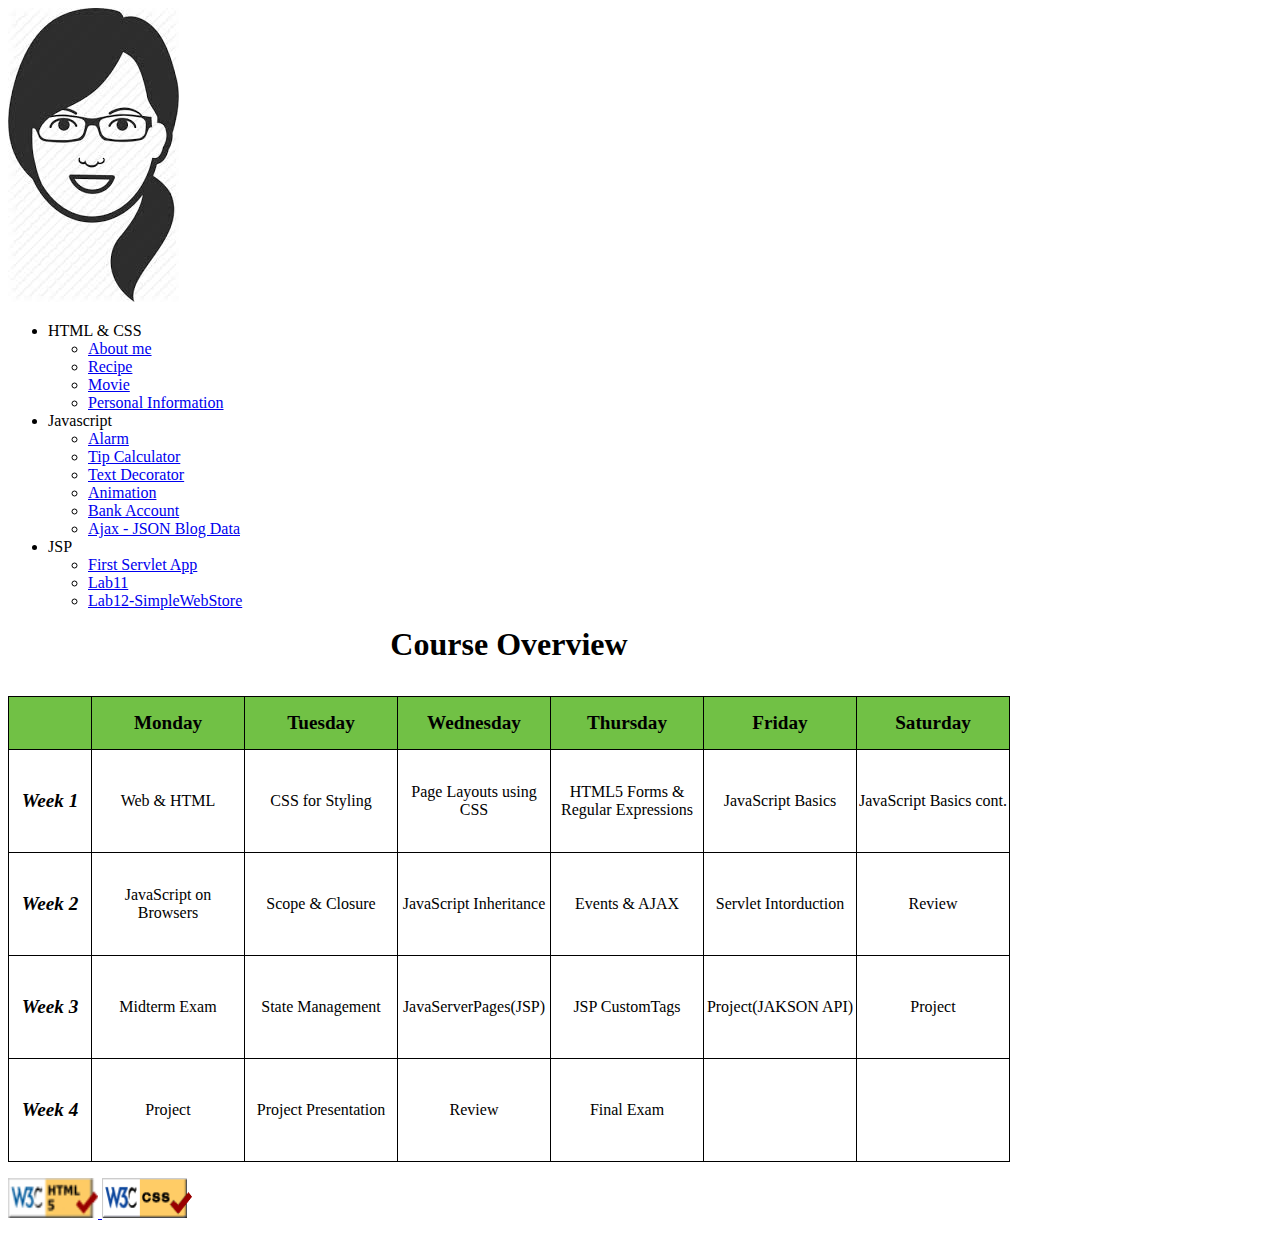
<file: index.html>
<!DOCTYPE html>
<html lang="en">
<head>
    <meta charset="utf-8" />
    <title>WAP - Thi Ly Sa Nguyen - StudentID: 611953</title>
    <link href="css/styleindex.css" type="text/css" rel="stylesheet" />
</head>
<body>
<img src = "images/my_picture.jpeg" alt="My Picture"/>

<ul>
    <li> HTML & CSS
        <ul>
            <li> <a href="html/aboutme.html"> About me </a> </li>
            <li> <a href="html/pie.html"> Recipe </a> </li>
            <li> <a href="html/tmnt.html"> Movie </a> </li>
            <li> <a href="html/personal_info.html"> Personal Information </a> </li>
        </ul>
    </li>
    <li> Javascript </li>
         <ul>
            <li> <a href="./alarm/alarm.html"> Alarm </a> </li>
            <li> <a href="./tipcalculator/tipcalculator.html"> Tip Calculator </a> </li>
            <li> <a href="./textdecorator/textdecorator.html"> Text Decorator </a> </li>
            <li> <a href="./animation/ascii.html"> Animation </a> </li>
            <li> <a href="./bank_account/bank_account.html"> Bank Account </a> </li>
            <li> <a href="./json_blog/index.html"> Ajax - JSON Blog Data </a> </li>
        </ul>   
    <li> JSP </li>
          <ul>
            <li> <a href="first_servlet_app.zip"> First Servlet App </a> </li>
            <li> <a href="lab11.zip"> Lab11 </a> </li>
            <li> <a href="Lab12_SimpleWebStore.zip"> Lab12-SimpleWebStore </a> </li>
        </ul>     
</ul>


<table>
    <caption>Course Overview</caption>
    <tr>
        <th class="weekcolumn"></th><th>Monday</th><th>Tuesday</th><th>Wednesday</th><th>Thursday</th><th>Friday</th><th>Saturday</th>
    </tr>

    <tr>
        <td class="weekcolumn">Week 1</td><td>Web &amp; HTML</td><td>CSS for Styling</td><td>Page Layouts using CSS</td><td>HTML5 Forms & Regular Expressions</td><td>JavaScript Basics</td><td>JavaScript Basics cont.</td>
    </tr>

    <tr>
        <td class="weekcolumn">Week 2</td><td>JavaScript on Browsers</td><td>Scope &amp; Closure</td><td>JavaScript Inheritance</td><td>Events &amp; AJAX</td><td>Servlet Intorduction</td><td>Review</td>
    </tr>

    <tr>
        <td class="weekcolumn">Week 3</td><td>Midterm Exam</td><td>State Management</td><td>JavaServerPages(JSP)</td><td>JSP CustomTags</td><td>Project(JAKSON API)</td><td>Project</td>
    </tr>

    <tr>
        <td class="weekcolumn">Week 4</td><td>Project</td><td>Project Presentation</td><td>Review</td><td>Final Exam</td><td></td><td></td>
    </tr>
</table>

<!--<p>-->
<!--    <a href="https://validator.w3.org/check/referer">-->
<!--        <img src="images/html5_validator.png" alt="html validator" referrerpolicy="no-referrer-when-downgrade">-->
<!--    </a>-->
<!--</p>-->

<p>
    <a class="img_validator" href="https://validator.w3.org/check/referer">
        <img  class="img_validator" src="images/html5_validator.png" alt = "HTML5 Validator" referrerpolicy="no-referrer-when-downgrade" >
    </a>
    <a  href="https://jigsaw.w3.org/css-validator/check/referer">
        <img class="img_validator" src="images/css_validator.gif" alt = "CSS Validator" referrerpolicy="no-referrer-when-downgrade">
    </a>
</p>


</body>
</html>
</file>
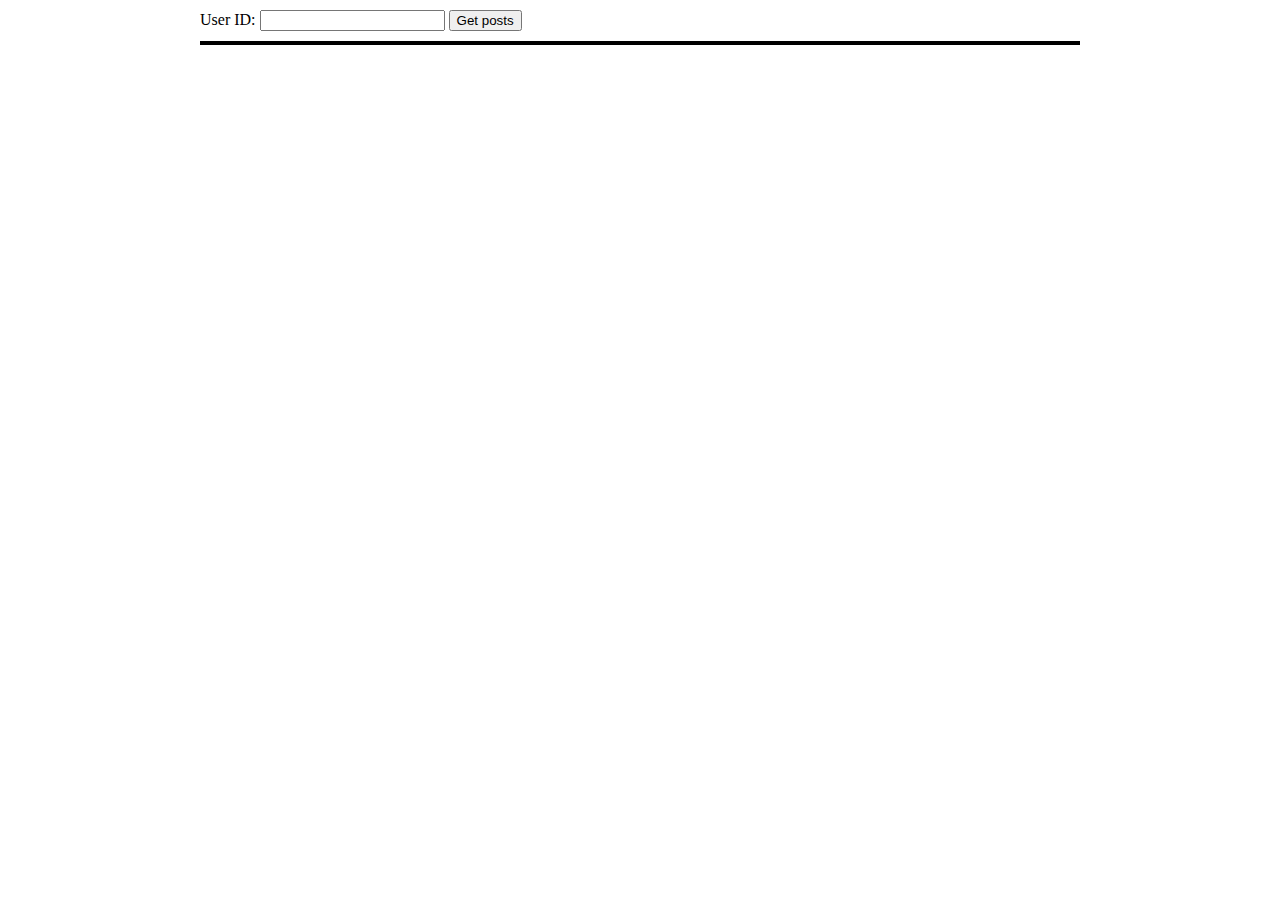
<file: json_blog/index.html>
<!DOCTYPE html>
<html>

<head>
    <meta charset="utf-8">
    <title>AJAX - JSON BLOG</title>  
    <script src="script.js" async defer></script>
    <link href="style.css" type="text/css" rel="stylesheet" />
</head>


<body>
    <div id="content">
        <div id="userId">
            User ID: <input id="id" type="text" name="txtUser" >
            <input id="getposts" type="button" name="btnGetPosts" value="Get posts">
        </div>
        <div id="userInfo">
        </div>

    	<div id="userPosts">
        </div>
    </div>
</body>
</file>
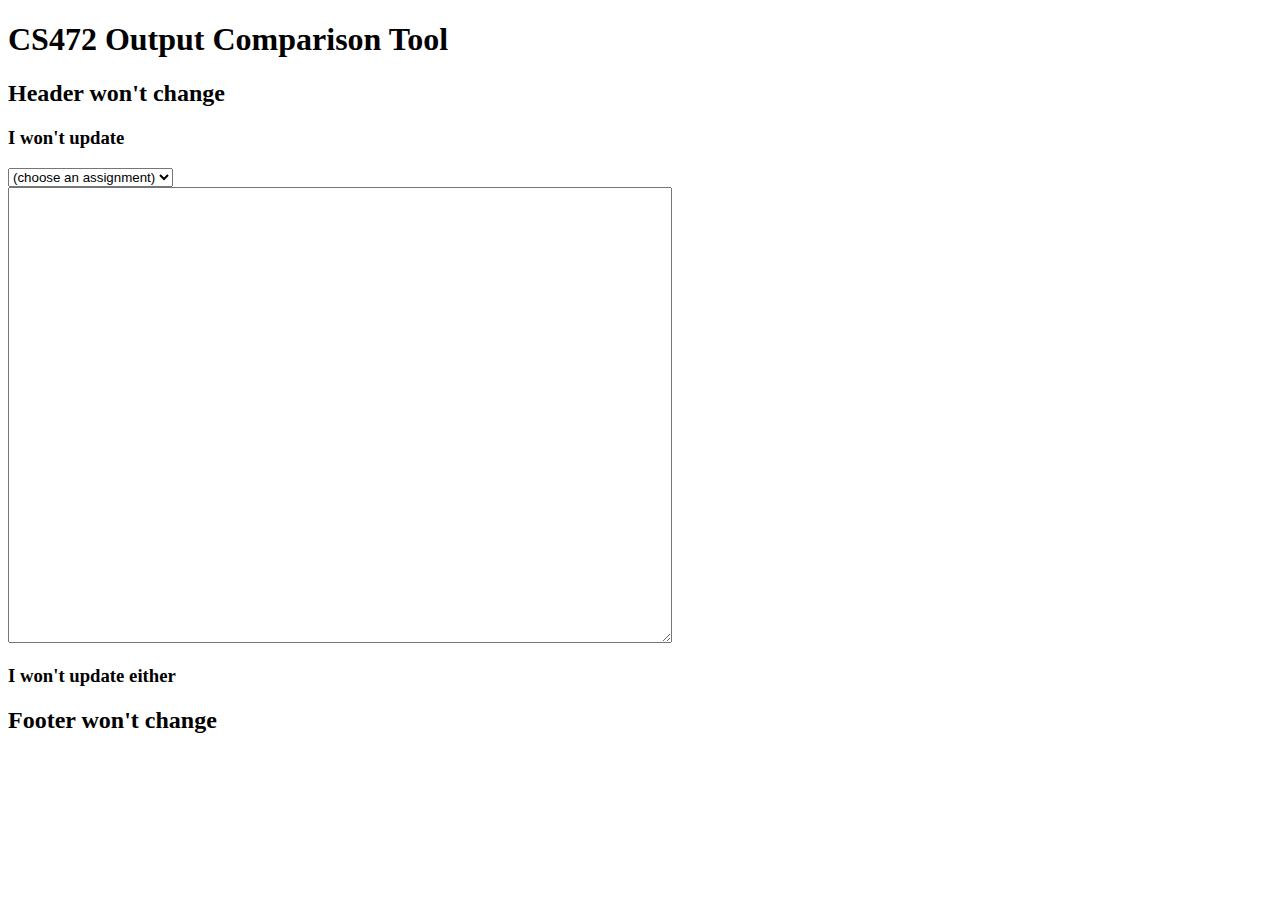
<file: ajaxdemo/ajaxdemo.html>
<!DOCTYPE html>
<html>

<head>
    <meta charset="utf-8">
    <title>AJAX DEMO</title>
    <meta name="viewport" content="width=device-width, initial-scale=1">
</head>


<body>
    <h1>CS472 Output Comparison Tool</h1>
    <h2>Header won't change</h2>
    <h3>I won't update</h3>
    <div>
        <select id="hw">
            <option value="" selected="selected">(choose an assignment)</option>
            <option value="song.txt">HW1</option>
            <option value="spaceneedle.txt">HW2</option>
            <option value="birthday.txt">HW3</option>
        </select>
    </div>

    <div>
        <textarea id="output" rows="30" cols="80"></textarea>
    </div>
    <h3>I won't update either</h3>
    <h2>Footer won't change</h2>
</body>


<script src="script.js" async defer></script>


</html>
</file>
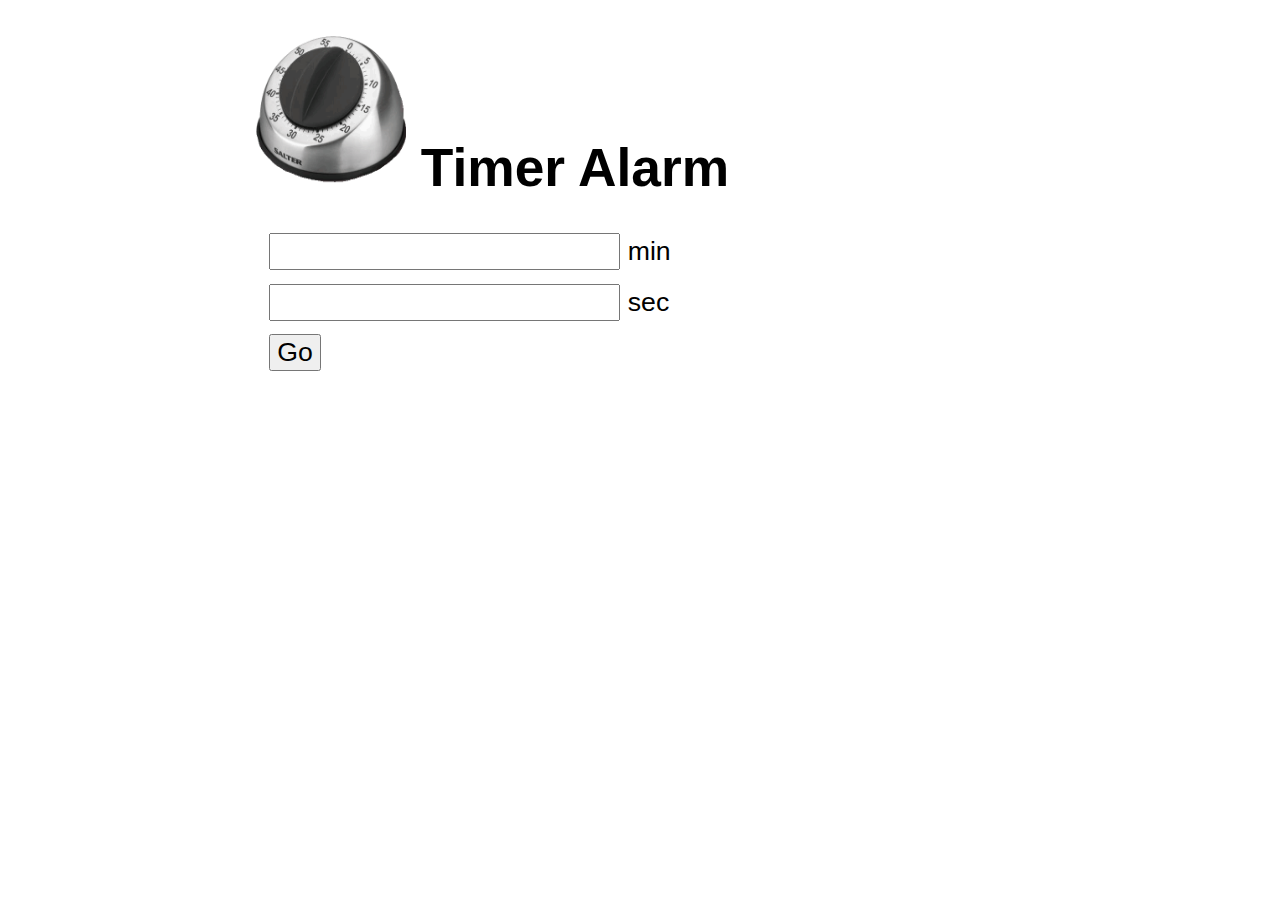
<file: alarm/alarm.html>
<!DOCTYPE html>
<html>

</html>

<head>
	<meta http-equiv="Content-Type" content="text/html; charset=windows-1252">

	<title>Alarm</title>
	<link href="./alarm.css" type="text/css" rel="stylesheet">
	<script src="set_alarm.js" type="text/javascript"></script>

</head>


<body>
	<h1>
		<img id="logo" src="./timer.gif" width="150px" height="150px" alt="UW CSE logo">
		Timer Alarm
	</h1>

	<div>
		<input id="min" type="text"> min
	</div>

	<div>
		<input id="sec" type="text"> sec
	</div>

	<div>
		<button id="go">Go</button>
	</div>


</body>

</html>
</file>
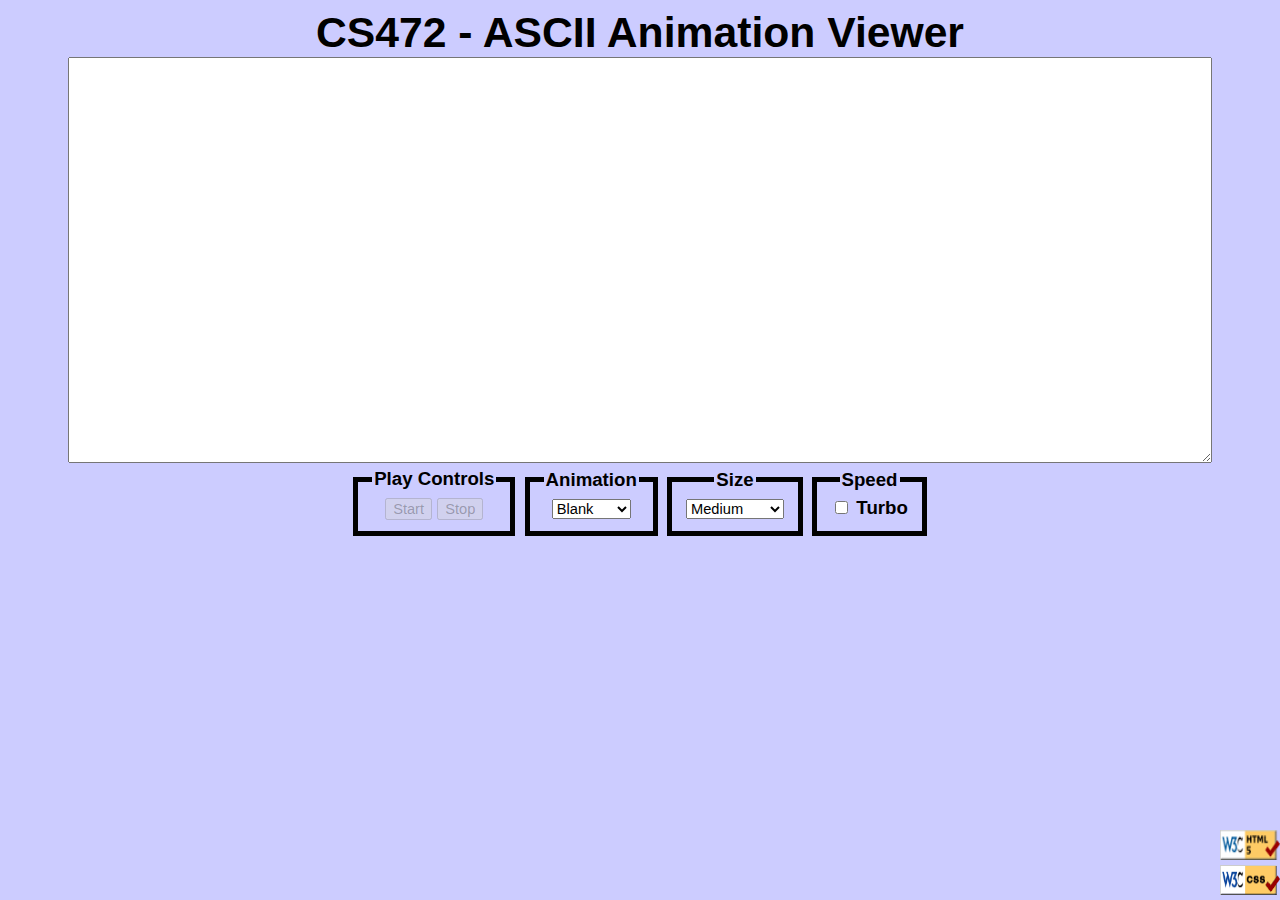
<file: animation/ascii.html>
<!DOCTYPE html>
<html lang="en">
<head>
	<meta charset="utf-8" />
	<title>CS472: ASCII Animation Viewer</title>
	<link href="./ascii.css" type="text/css" rel="stylesheet">
	<script src="./animations.js" type="text/javascript"></script>
	<script src="./ascii.js" type="text/javascript"></script>
</head>
<body>
	<h1> CS472 - ASCII Animation Viewer </h1>
	<div id="content">
		<textarea id="mytextarea" cols="80" rows="20">
			ANS
		</textarea>
	</div>

	<div id="buttons">
		<fieldset>
			<legend>Play Controls</legend>
			<button id="start">Start</button>
			<button id="stop">Stop</button>
		</fieldset>
		<fieldset>
			<legend>Animation</legend>
			<select id="animation">
				<option selected>Blank</option>
				<option>Exercise</option>
				<option>Juggler</option>
				<option>Bike</option>
				<option>Dive</option>
				<option>Custom</option>
			</select>
		</fieldset>

		<fieldset>
			<legend>Size</legend>
			<select id="size" >
				<option>Tiny</option>
				<option>Small</option>
				<option selected>Medium</option>
				<option>Large</option>
				<option>Extra Large</option>
				<option>XXL</option>
			</select>
		</fieldset>

		<fieldset>
			<legend>Speed</legend>
			<label>
				<input id="speed" type="checkbox"> Turbo
			</label>
		</fieldset>
	</div>
	<div id="validate">
        <a href="https://validator.w3.org/check/referer">
            <img  class="img_validator" src="./html5_validator.png" alt = "HTML5 Validator" referrerpolicy="no-referrer-when-downgrade">
        </a>
        <a href="https://jigsaw.w3.org/css-validator/check/referer">
            <img class="img_validator" src="./css_validator.gif" alt = "CSS Validator" referrerpolicy="no-referrer-when-downgrade">
        </a>
    </div>
</body>
</html>
</file>
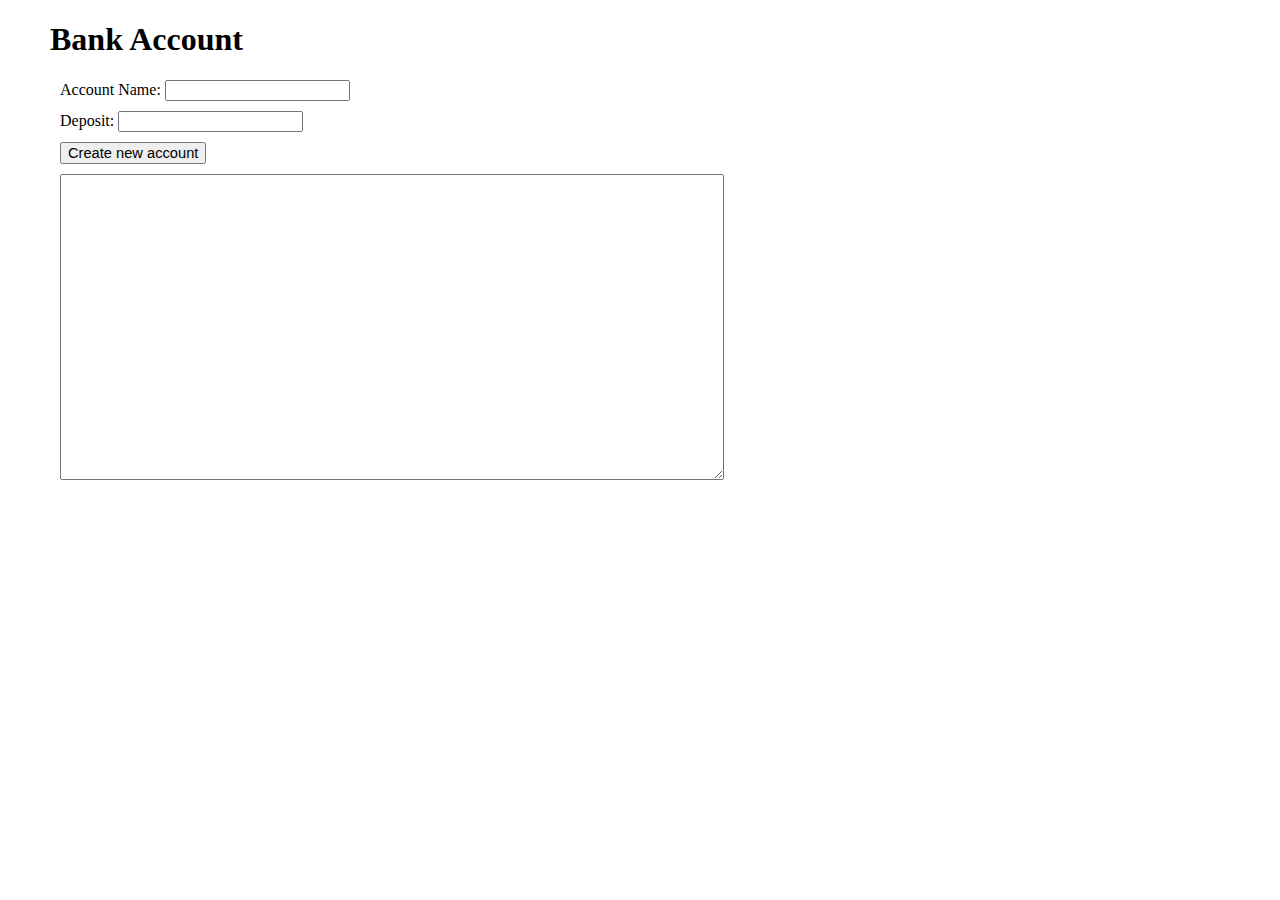
<file: bank_account/bank_account.html>
<!DOCTYPE html>
<html lang="en">
<head>
	<meta charset="utf-8" />
	<title>CS472: ASCII Animation Viewer</title>
	<link href="./bank_account.css" type="text/css" rel="stylesheet">
	<script src="./bank_account.js" type="text/javascript"></script>
	
</head>
<body>
	<h1> Bank Account </h1>

	<div>
		Account Name: <input type="text" id="accountName" required=""> 
	</div>
	<div>
		Deposit: <input type="text" id="deposit" required="">
	</div>
	<div>
		<button id="newAccount">Create new account</button>
	</div>
	<div>
		<textarea id="acccountList" cols="80" rows="20"></textarea>
	</div>
</body>
</file>
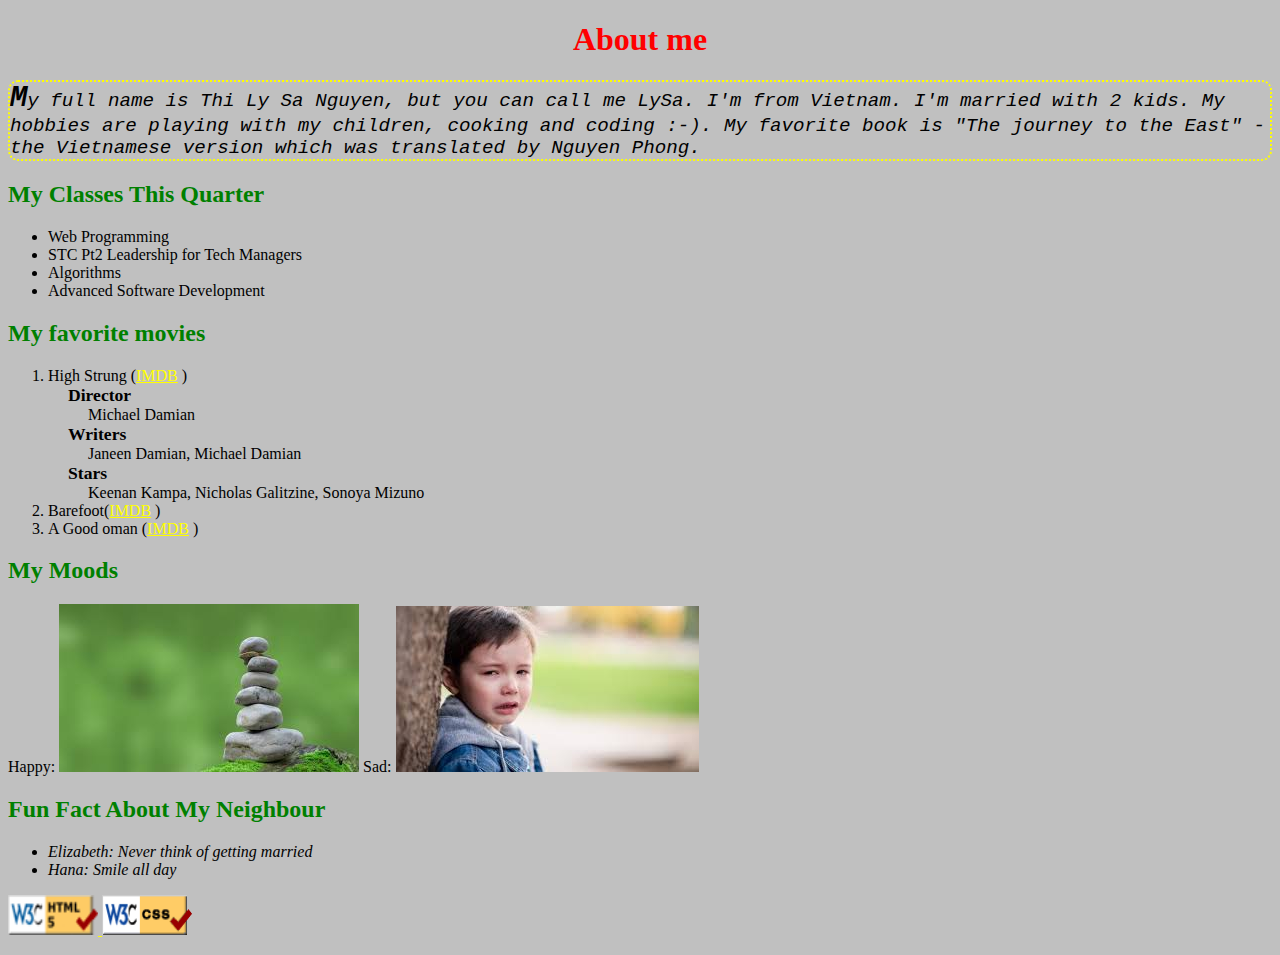
<file: html/aboutme.html>
<!DOCTYPE html>
<html lang="en">
<head>
    <meta charset="UTF-8">
    <title>About </title>
    <link href="../css/styleme.css" type="text/css" rel="stylesheet" />
</head>
<body>
<h1 id="aboutme">About me</h1>
<p id="introduce">My full name is Thi Ly Sa Nguyen, but you can call me LySa. I'm from Vietnam. I'm married with 2 kids.
My hobbies are playing with my children, cooking and coding :-).
    My favorite book is "The journey to the East" - the Vietnamese version which was translated by Nguyen Phong.
</p>
<h2> My Classes This Quarter</h2>
<ul>
    <li>Web Programming</li>
    <li>STC Pt2 Leadership for Tech Managers</li>
    <li>Algorithms</li>
    <li>Advanced Software Development</li>
</ul>
<h2>My favorite movies</h2>
<ol>
    <li>High Strung (<a href="https://www.imdb.com/title/tt3451230/?ref_=fn_al_tt_1">IMDB</a> )
        <dl>
            <dt>Director</dt>
                <dd>Michael Damian</dd>
            <dt>Writers</dt>
                <dd>Janeen Damian, Michael Damian</dd>
            <dt>Stars</dt>
                <dd> Keenan Kampa, Nicholas Galitzine, Sonoya Mizuno</dd>
        </dl>
    </li>
    <li>Barefoot(<a href="https://www.imdb.com/title/tt2355495/?ref_=fn_al_tt_1">IMDB</a> )</li>
    <li>A Good oman (<a href="https://www.imdb.com/title/tt0379306/?ref_=fn_al_tt_2">IMDB</a> )</li>
</ol>
<h2>My Moods</h2>
<p>
    <span>Happy:</span> <img src="../images/peaceful.jpeg" alt="My happy symbol">
    <span>Sad:</span> <img src="../images/crying_boy.jpeg" alt="My sad symbol">
</p>
<h2>Fun Fact About My Neighbour</h2>
<ul class="funfact">
    <li>Elizabeth: Never think of getting married</li>
    <li>Hana: Smile all day </li>
</ul>
<p>
    <a class="img_validator" href="https://validator.w3.org/check/referer">
        <img  class="img_validator" src="../images/html5_validator.png" alt = "HTML5 Validator" referrerpolicy="no-referrer-when-downgrade">
    </a>
    <a  href="https://jigsaw.w3.org/css-validator/check/referer">
        <img class="img_validator" src="../images/css_validator.gif" alt = "CSS Validator" referrerpolicy="no-referrer-when-downgrade">
    </a>

</p>

</body>
</html>
</file>
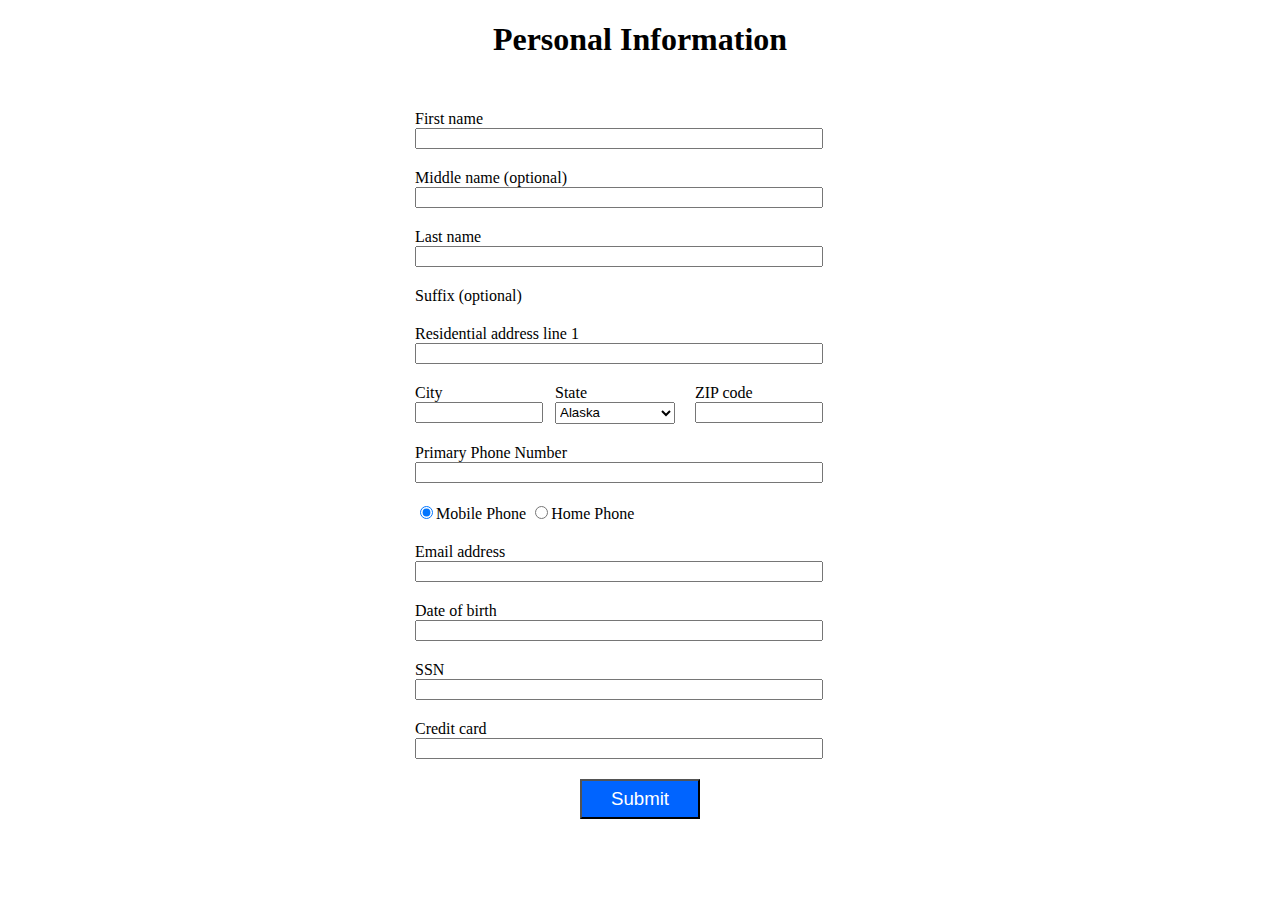
<file: html/personal_info.html>
<!DOCTYPE html>
<html lang="en">
<head>
    <meta charset="UTF-8">
    <title>Personal Information</title>
    <link href="../css/personal_info.css" type="text/css" rel="stylesheet" />
</head>
<body>
<h1> Personal Information</h1>
<form method="POST" action="">
    <div class="info_item">
        First name
        <input name="first_name" type="text" required>
    </div>
    <div class="info_item">
        Middle name (optional)
        <input name="middle_name" type="text">
    </div>
    <div class="info_item">
        Last name
        <input name="last_name" type="text" required>
    </div>
    <div class="info_item">
        Suffix (optional)
    </div>
    <div class="info_item">
        Residential address line 1
        <input name="address" type="text" required>
    </div>
    <div class="info_item">
        <div class="address_item" id="address_city">
            City
            <input name="city" type="text" required>
        </div>
        <div class="address_item" id="address_state" >
            State
            <select name="state">
                <option>Alaska</option>
                <option>California</option>
                <option>Iowa</option>
                <option>Ohio</option>
            </select>
        </div>
        <div class="address_item" id="address_zip">
            ZIP code
            <input name="state" type="text" pattern="^[0-9]{5}$" title="Zip code is exactly 5 digits" required>
        </div>
    </div>
    <div id="clear_float"></div>
    <div class="info_item">
        Primary Phone Number
        <input name="phone" type="text" pattern="^\d{3}-?\d{2}-?\d{4}$"
               title="Phone number follows format (123) 456-7899" required>
    </div>
    <div class="info_item">
        <label><input type="radio" name="phone" value="MobilePhone" checked="checked">Mobile Phone</label>
        <label><input type="radio" name="phone" value="HomePhone">Home Phone</label>
    </div>
    <div class="info_item">
        Email address
        <input name="email" type="text" required>
    </div>
    <div class="info_item">
        Date of birth
        <input name="birth_date" type="text" pattern="^(0[1-9]|1[0-2])-(0[1-9]|[12]\d|3[01])-(19\d{2}|2000)$"
               title="Date of birth from year 1900 to 2000 in valid MM/DD/YYYY format" required>
    </div>
    <div class="info_item">
        SSN
        <input name="ssn" type="text" pattern="^\d{3}-?\d{2}-?\d{4}$" title="SSN is 9 digits with optional formatting like 123-45-6789" required>
    </div>
    <div class="info_item">
        Credit card
        <input name="credit_card" type="text" pattern="^[0-9]{13,19}$" title="SSN includes digits of length 13 to 19" required>
    </div>

    <div class="info_item" id="submit">
        <input type="submit" value="Submit">
    </div>

</form>
</body>
</html>
</file>
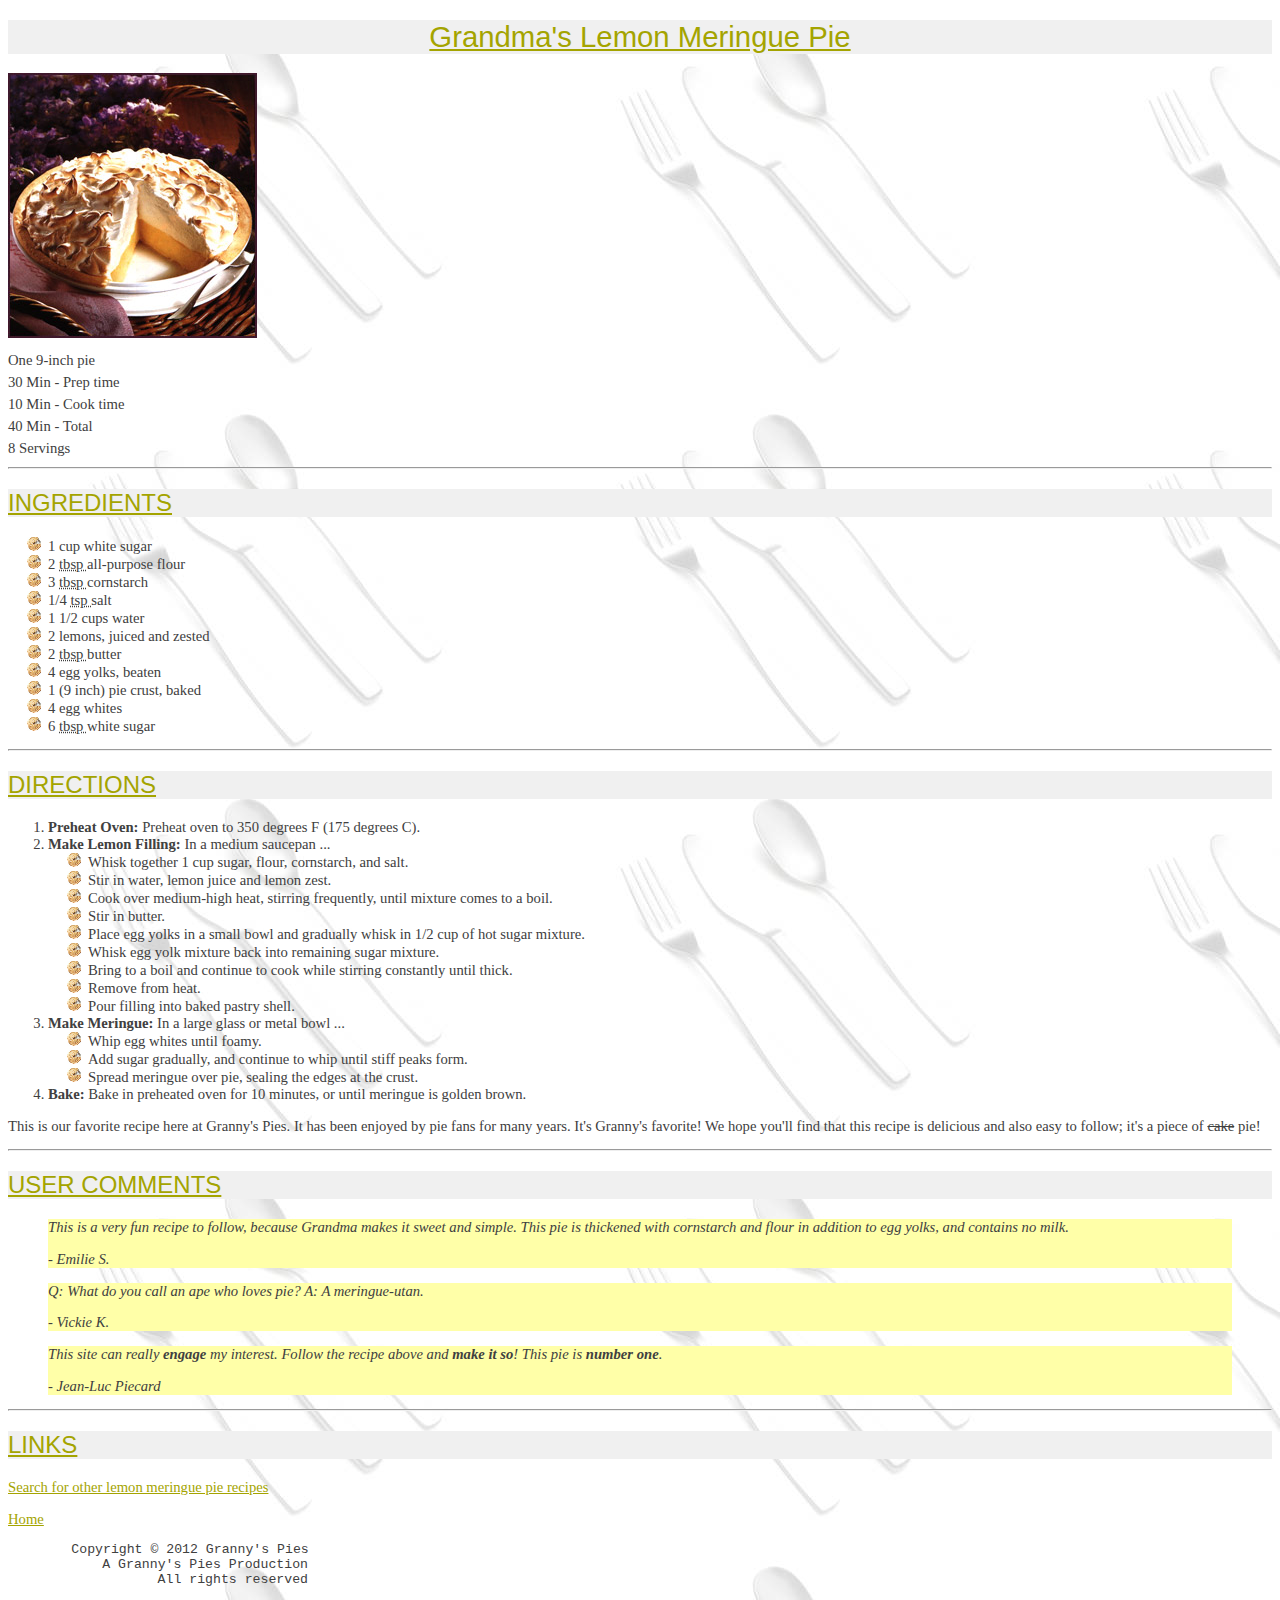
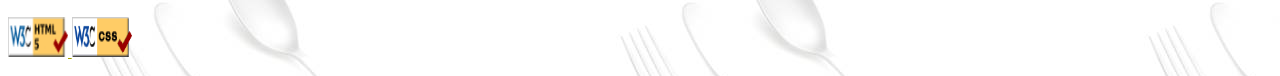
<file: html/pie.html>
<!DOCTYPE html>
<html lang="en">
<head>
    <meta charset="UTF-8">
    <title>Grandma's Lemon Meringue Pie</title>
    <link href="../css/recipe.css" type="text/css" rel="stylesheet" />
</head>
<body>

<h1>Grandma's Lemon Meringue Pie</h1>
<div>
    <img src="../recipe_resources/images/pie.jpg" alt="pie image">
    <div id="overview">
        <p>One 9-inch pie</p>
        <p>30 Min - Prep time</p>
        <p>10 Min - Cook time</p>
        <p>40 Min - Total</p>
        <p>8 Servings</p>
    </div>
</div>

<hr />

<div>
<h2>INGREDIENTS</h2>
    <ul>
        <li>1 cup white sugar</li>
        <li>2 <abbr title="tablespoons"> tbsp </abbr> all-purpose flour</li>
        <li>3 <abbr title="tablespoons"> tbsp </abbr> cornstarch</li>
        <li>1/4 <abbr title="teaspoon"> tsp </abbr>  salt</li>
        <li>1 1/2 cups water</li>
        <li>2 lemons, juiced and zested</li>
        <li>2 <abbr title="tablespoons"> tbsp </abbr> butter</li>
        <li>4 egg yolks, beaten</li>
        <li>1 (9 inch) pie crust, baked</li>
        <li>4 egg whites</li>
        <li>6 <abbr title="tablespoons"> tbsp </abbr> white sugar</li>
    </ul>
</div>
<hr />

<h2>DIRECTIONS</h2>
<div>
    <ol>
        <li><strong>Preheat Oven:</strong> Preheat oven to 350 degrees F (175 degrees C).</li>
        <li><strong>Make Lemon Filling:</strong> In a medium saucepan ...
            <ul>
                <li>Whisk together 1 cup sugar, flour, cornstarch, and salt.</li>
                <li>Stir in water, lemon juice and lemon zest.</li>
                <li>Cook over medium-high heat, stirring frequently, until mixture comes to a boil.</li>
                <li>Stir in butter.</li>
                <li>Place egg yolks in a small bowl and gradually whisk in 1/2 cup of hot sugar mixture.</li>
                <li>Whisk egg yolk mixture back into remaining sugar mixture.</li>
                <li>Bring to a boil and continue to cook while stirring constantly until thick.</li>
                <li>Remove from heat.</li>
                <li>Pour filling into baked pastry shell.</li>
            </ul>
        </li>
        <li><strong>Make Meringue:</strong> In a large glass or metal bowl ...
            <ul>
                <li>Whip egg whites until foamy.</li>
                <li>Add sugar gradually, and continue to whip until stiff peaks form.</li>
                <li>Spread meringue over pie, sealing the edges at the crust.</li>
            </ul>
        </li>
        <li> <strong>Bake:</strong> Bake in preheated oven for 10 minutes, or until meringue is golden brown.</li>

    </ol>
    <p>
    This is our favorite recipe here at Granny's Pies. It has been enjoyed by pie fans for many years.
        It's Granny's favorite! We hope you'll find that this recipe is delicious and also easy to follow;
        it's a piece of <del>cake</del> pie!
    </p>
</div>
<hr />

<h2>USER COMMENTS</h2>
    <blockquote>
        <p>
        This is a very fun recipe to follow, because Grandma makes it sweet and simple. This pie is thickened with cornstarch and flour in addition to egg yolks, and contains no milk.
        </p>
        <p>
            - Emilie S.
        </p>
    </blockquote>
    <blockquote>
        <p>
            Q: What do you call an ape who loves pie?
            A: A meringue-utan.
        </p>
        <p>
            - Vickie K.
        </p>
    </blockquote>
    <blockquote>
        <p>
            This site can really <strong>engage</strong> my interest. Follow the recipe above and <strong>make it so</strong>! This pie is <strong>number one</strong>.
        </p>
        <p>
        - Jean-Luc Piecard
        </p>
    </blockquote>
<hr />
<h2>LINKS</h2>
<div>
    <p>
        <a href="http://www.google.com/search?q=lemon+meringue+pie+recipe&start=10">Search for other lemon meringue pie recipes</a>
    </p>
    <p>
        <a href="../index.html">Home</a>
    </p>

    <pre id="copyright">
        Copyright &copy; 2012 Granny's Pies
        A Granny's Pies Production
        All rights reserved
    </pre>
</div>
<div>
    <p>
        <a class="img_validator" href="https://validator.w3.org/check/referer">
            <img  class="img_validator" src="../images/html5_validator.png" alt = "HTML5 Validator" referrerpolicy="no-referrer-when-downgrade">
        </a>
        <a  href="https://jigsaw.w3.org/css-validator/check/referer">
            <img class="img_validator" src="../images/css_validator.gif" alt = "CSS Validator" referrerpolicy="no-referrer-when-downgrade">
        </a>

    </p>
</div>
</body>
</html>
</file>
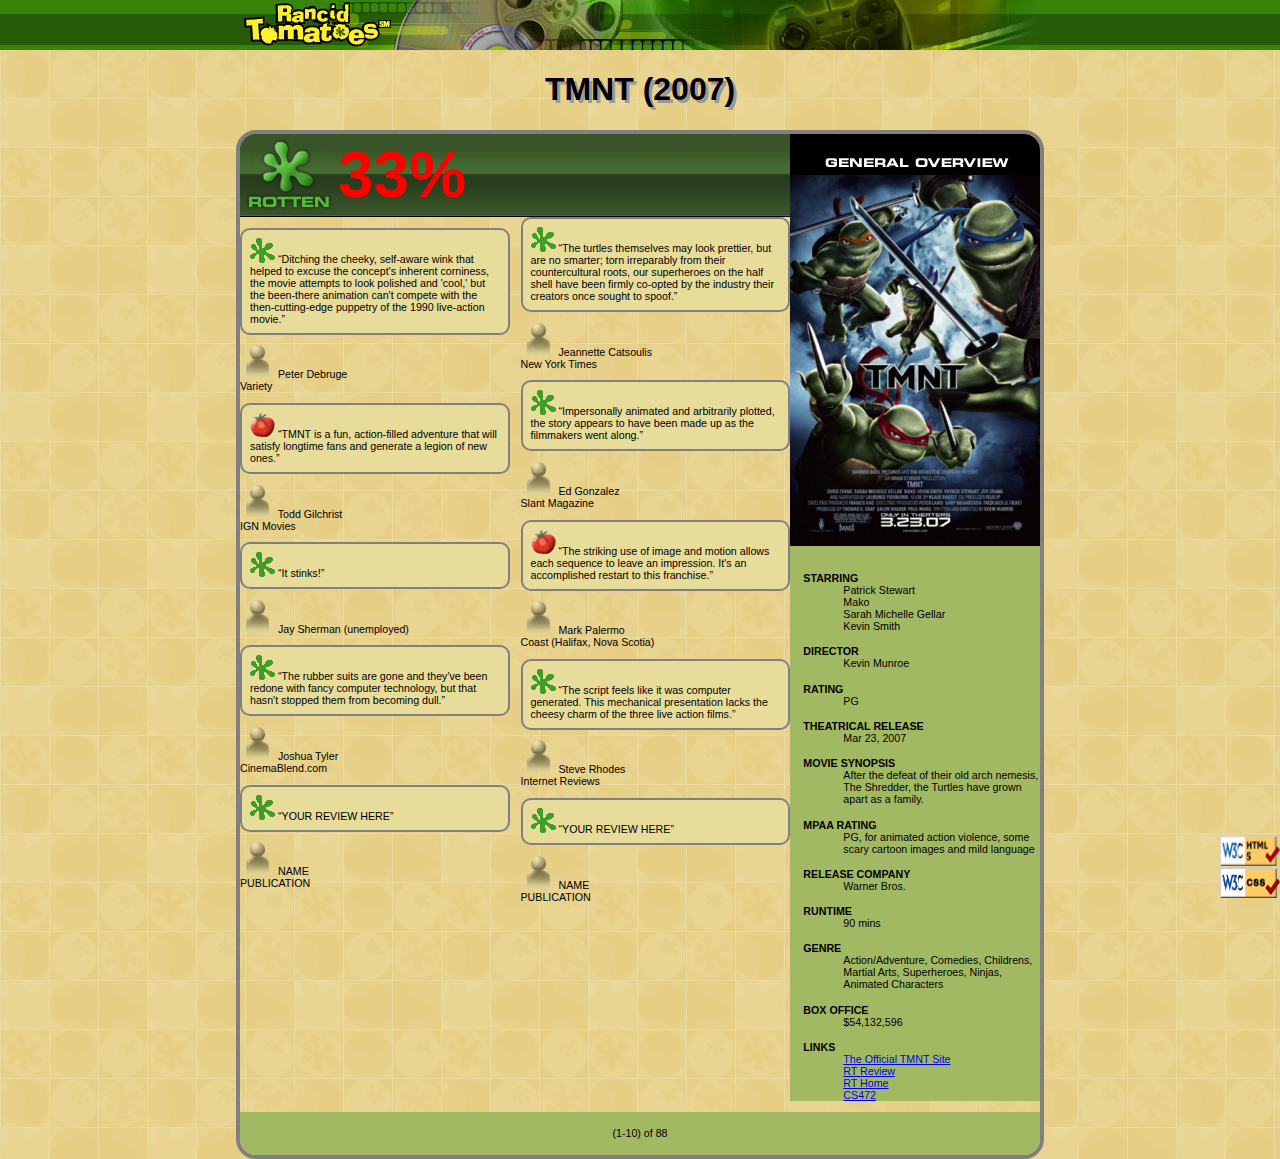
<file: html/tmnt.html>
<!DOCTYPE html>
<html lang="en">
<head>
    <meta charset="UTF-8">
    <title>TMNT - Rancid Tomatoes</title>
    <link href="../css/movie.css" type="text/css" rel="stylesheet" />
    <link rel="shortcut icon" href="../movie_review/rotten.gif">
</head>
<body>
<div class="banner">
    <img class="banner" src="../movie_review/banner.png" alt="Rancid Tomatoes">
</div>
<h1 id="movie_name">TMNT (2007)</h1>
<div id="content_area">
    <div id="left_panel">
        <div id="rotten">
            <img src="../movie_review/rottenbig.png" alt="Rotten">
            <span id="rating">33%</span>
        </div>
        <div id="review_area">
            <p class="review_quote">
                <img src="../movie_review/rotten.gif" alt="Rotten">
                <q>Ditching the cheeky, self-aware wink that helped to excuse the concept's inherent corniness, the movie attempts to look polished and 'cool,' but the been-there animation can't compete with the then-cutting-edge puppetry of the 1990 live-action movie.</q>
            </p>
            <p>
                <img src="../movie_review/critic.gif" alt="Critic">
                Peter Debruge <br>
                Variety
            </p>

            <p  class="review_quote">
                <img src="../movie_review/fresh.gif" alt="Fresh">
                <q>TMNT is a fun, action-filled adventure that will satisfy longtime fans and generate a legion of new ones.</q>
            </p>
            <p>
                <img src="../movie_review/critic.gif" alt="Critic">
                Todd Gilchrist <br>
                IGN Movies
            </p>

            <p class="review_quote">
                <img src="../movie_review/rotten.gif" alt="Rotten">
                <q>It stinks!</q>
            </p>
            <p>
                <img src="../movie_review/critic.gif" alt="Critic">
                Jay Sherman (unemployed)
            </p>

            <p class="review_quote">
                <img src="../movie_review/rotten.gif" alt="Rotten">
                <q>The rubber suits are gone and they've been redone with fancy computer technology, but that hasn't stopped them from becoming dull.</q>
            </p>
            <p>
                <img src="../movie_review/critic.gif" alt="Critic">
                Joshua Tyler <br>
                CinemaBlend.com
            </p>

            <p class="review_quote">
                <img src="../movie_review/rotten.gif" alt="Rotten">
                <q>YOUR REVIEW HERE</q>
            </p>
            <p>
                <img src="../movie_review/critic.gif" alt="Critic">
                NAME <br>
                PUBLICATION
            </p>

            <p class="review_quote">
                <img src="../movie_review/rotten.gif" alt="Rotten">
                <q>The turtles themselves may look prettier, but are no smarter; torn irreparably from their countercultural roots, our superheroes on the half shell have been firmly co-opted by the industry their creators once sought to spoof.</q>
            </p>
            <p>
                <img src="../movie_review/critic.gif" alt="Critic">
                Jeannette Catsoulis <br>
                New York Times
            </p>

            <p class="review_quote">
                <img src="../movie_review/rotten.gif" alt="Rotten">
                <q>Impersonally animated and arbitrarily plotted, the story appears to have been made up as the filmmakers went along.</q>
            </p>
            <p>
                <img src="../movie_review/critic.gif" alt="Critic">
                Ed Gonzalez <br>
                Slant Magazine
            </p>

            <p class="review_quote">
                <img src="../movie_review/fresh.gif" alt="Fresh">
                <q>The striking use of image and motion allows each sequence to leave an impression. It's an accomplished restart to this franchise.</q>
            </p>
            <p>
                <img src="../movie_review/critic.gif" alt="Critic">
                Mark Palermo <br>
                Coast (Halifax, Nova Scotia)
            </p>

            <p class="review_quote">
                <img src="../movie_review/rotten.gif" alt="Rotten">
                <q>The script feels like it was computer generated. This mechanical presentation lacks the cheesy charm of the three live action films.</q>
            </p>
            <p>
                <img src="../movie_review/critic.gif" alt="Critic">
                Steve Rhodes <br>
                Internet Reviews
            </p>

            <p class="review_quote">
                <img src="../movie_review/rotten.gif" alt="Rotten">
                <q>YOUR REVIEW HERE</q>
            </p>
            <p>
                <img src="../movie_review/critic.gif" alt="Critic">
                NAME <br>
                PUBLICATION
            </p>


        </div>
    </div>
    <div id="right_panel">
        <div>
            <img src="../movie_review/overview.png" alt="general overview">
        </div>
        <div id="movie_info">
        <dl>
            <dt>STARRING</dt>
            <dd>Patrick Stewart <br> Mako <br> Sarah Michelle Gellar <br> Kevin Smith</dd>

            <dt>DIRECTOR</dt>
            <dd>Kevin Munroe</dd>

            <dt>RATING</dt>
            <dd>PG</dd>

            <dt>THEATRICAL RELEASE</dt>
            <dd>Mar 23, 2007</dd>

            <dt>MOVIE SYNOPSIS</dt>
            <dd>After the defeat of their old arch nemesis, The Shredder, the Turtles have grown apart as a family.</dd>

            <dt>MPAA RATING</dt>
            <dd>PG, for animated action violence, some scary cartoon images and mild language</dd>

            <dt>RELEASE COMPANY</dt>
            <dd>Warner Bros.</dd>

            <dt>RUNTIME</dt>
            <dd>90 mins</dd>

            <dt>GENRE</dt>
            <dd>Action/Adventure, Comedies, Childrens, Martial Arts, Superheroes, Ninjas, Animated Characters</dd>

            <dt>BOX OFFICE</dt>
            <dd>$54,132,596</dd>

            <dt>LINKS</dt>
            <dd>
                <ul>
                    <li><a href="http://www.ninjaturtles.com/">The Official TMNT Site</a></li>
                    <li><a href="http://www.rottentomatoes.com/m/teenage_mutant_ninja_turtles/">RT Review</a></li>
                    <li><a href="http://www.rottentomatoes.com/">RT Home</a></li>
                    <li><a href="http://mumstudents.org/cs472/">CS472</a></li>
                </ul>
            </dd>
        </dl>
        </div>
    </div>
    <div id="page_bar">
        <p>(1-10) of 88</p>
    </div>
    <div id="validate">
        <a href="https://validator.w3.org/check/referer">
            <img  class="img_validator" src="../images/html5_validator.png" alt = "HTML5 Validator" referrerpolicy="no-referrer-when-downgrade">
        </a>
        <a href="https://jigsaw.w3.org/css-validator/check/referer">
            <img class="img_validator" src="../images/css_validator.gif" alt = "CSS Validator" referrerpolicy="no-referrer-when-downgrade">
        </a>
    </div>

</div>

</body>
</html>
</file>
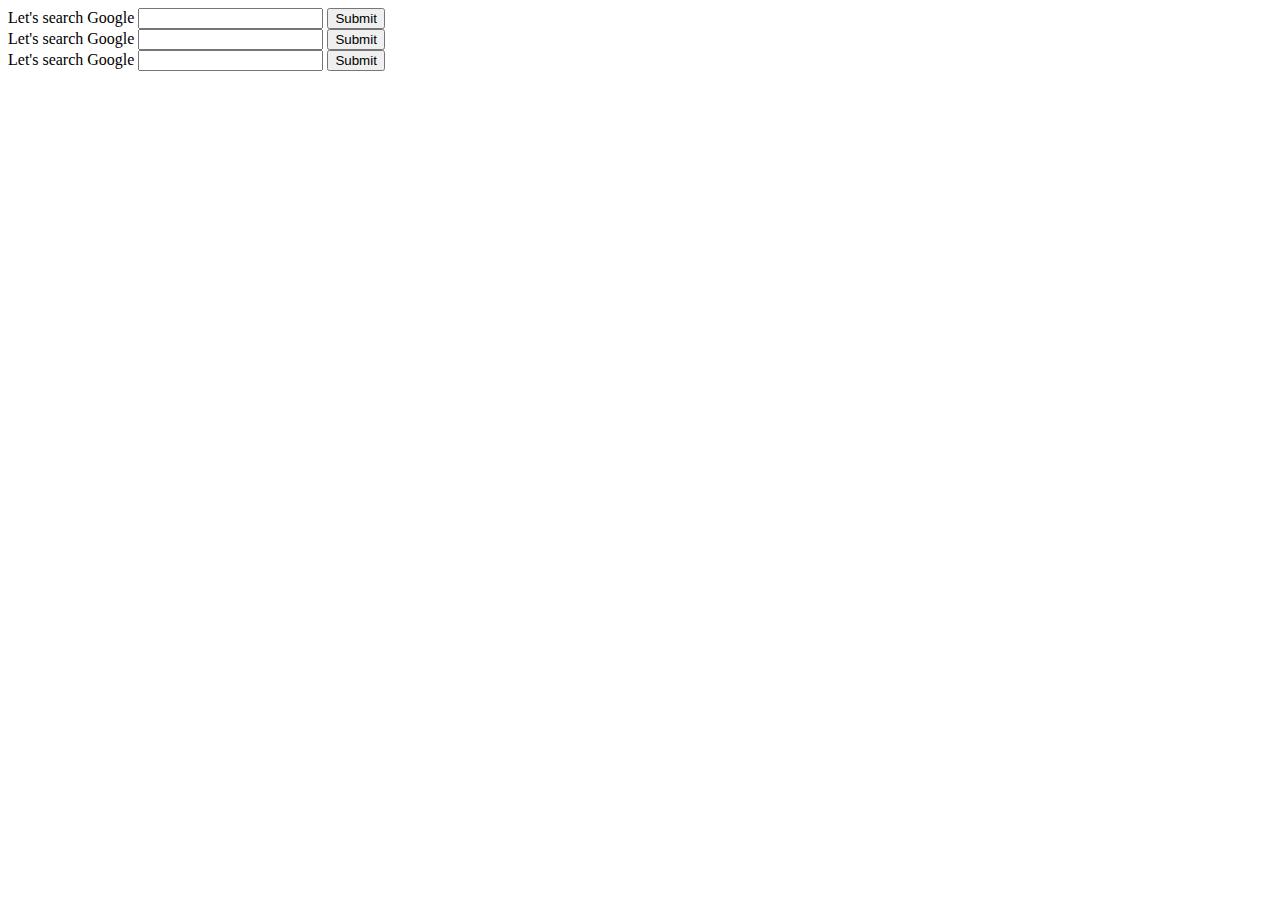
<file: inheritance/prototype_test.html>
<!DOCTYPE html>
<html lang="en">
<head>
    <meta charset="UTF-8">
    <title>Title</title>

    <script src="prototype.js"></script>
    <!-- <script src="constructor_function.js"></script> -->
    <!-- <script src="class.js"></script> -->

</head>
<body>
<form action="http://www.google.com/search">
    <div id="d1" class="d1" attribute="attribute" data-about="data-about" data-order-state="data-order-state" > Let's search Google
        <input name="q"/>
        <input type="submit"/>
    </div>

    <div id="d2"> Let's search Google
        <input name="q"/>
        <input type="submit"/>
    </div>

    <div id="d3">  Let's search Google
        <input name="q"/>
        <input type="submit"/>
    </div>


</form>
</body>

</html>
</file>
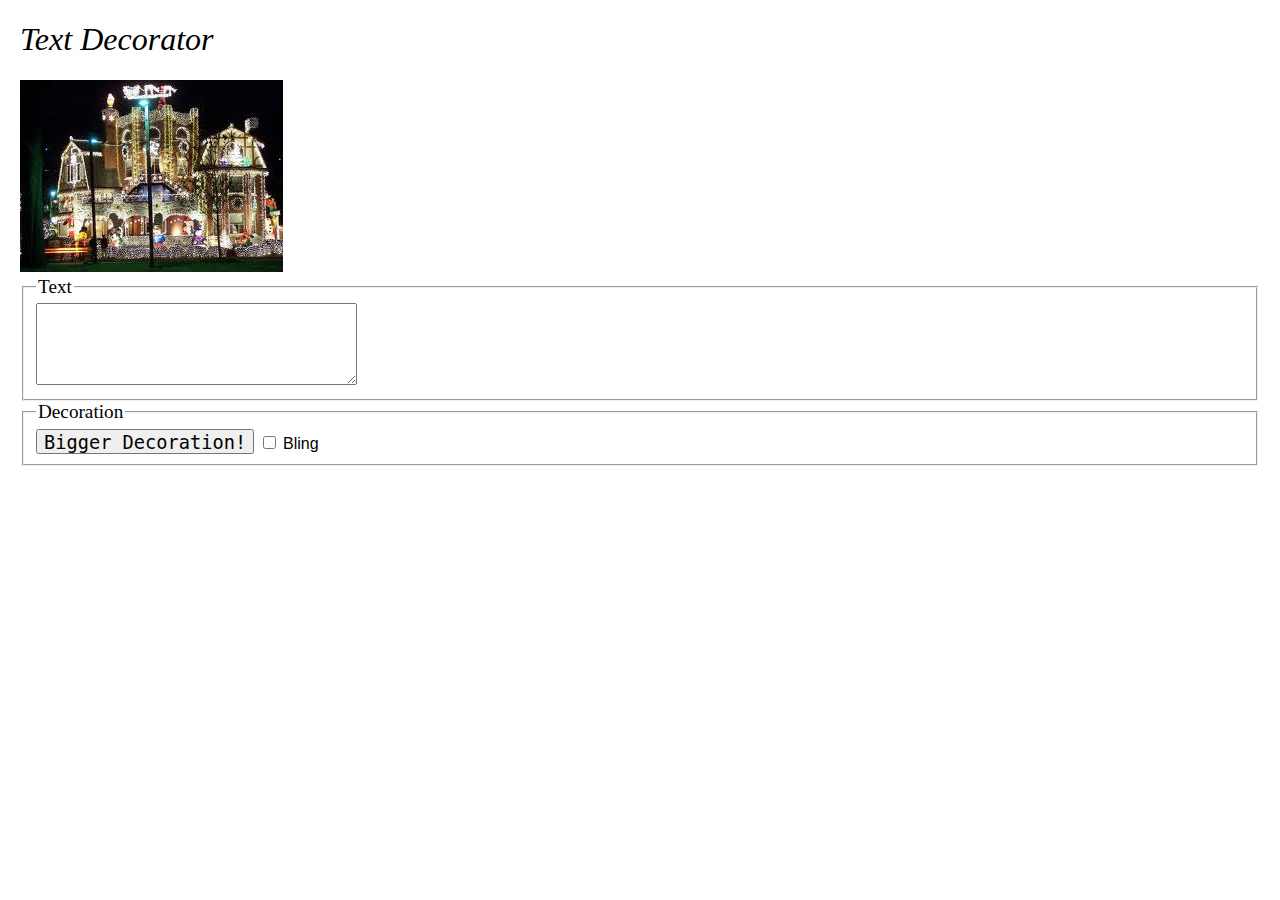
<file: textdecorator/textdecorator.html>
<!DOCTYPE html>
<!-- saved from url=(0069)http://mumstudents.org/cs472/2016-03-AS-KL/Labs/6/decoratemytext.html -->
<html><head><meta http-equiv="Content-Type" content="text/html; charset=windows-1252">
		<title>Text Decorator</title>
		<link href="./textdecorator_files/decoratemytext.css" type="text/css" rel="stylesheet">

		<!--
		This is a widely-used JavaScript library named jQuery that has
		many useful functions which we need.
		Please don't remove this link or change its URL; leave it as-is!
		-->
		<script src="./textdecorator_files/jquery.min.js" type="text/javascript"></script>

		<script src = "./textdecorator_files/decoratemytext.js" type="text/javascript"></script>
		<!-- link to your script file here -->
		
	</head>

	<body>
		<h1>Text Decorator</h1>
		
		<div>
			<img src="./textdecorator_files/decorated.gif" alt="very decorated!">
		</div>

		<!-- Your UI controls go here -->
		
		<div>
			<fieldset>
				<legend>Text</legend>
				<textarea id="content" rows = "4" cols = "30">
				</textarea>
			</fieldset>

			<fieldset>
				<legend>Decoration</legend>
				<button id="bigger">Bigger Decoration!</button>
				<label><input type="checkbox" id="bold"> Bling</label>
			</fieldset>


		</div>

</body></html>
</file>
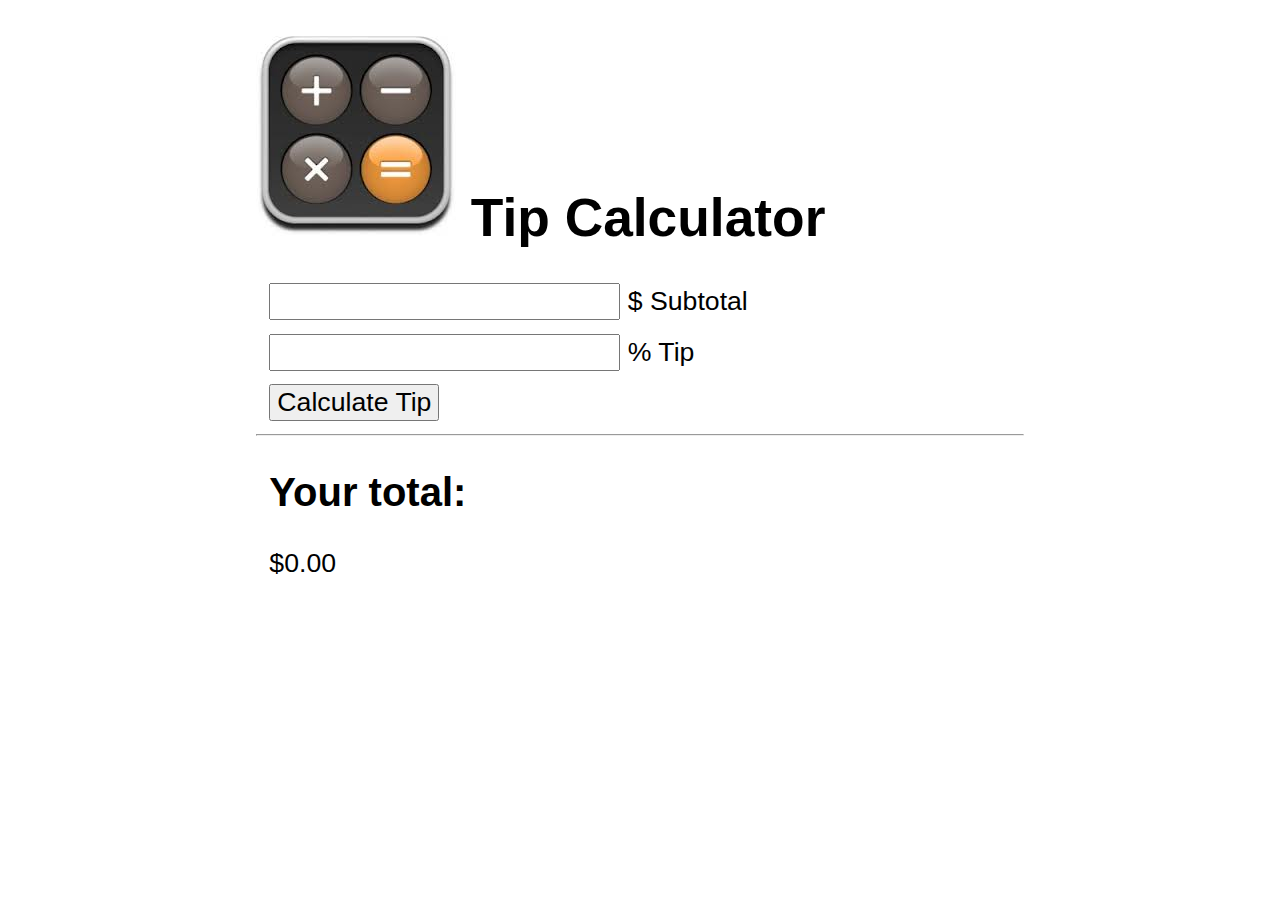
<file: tipcalculator/tipcalculator.html>
<!DOCTYPE html>
<!-- saved from url=(0062)http://mumstudents.org/cs472/2019-03-RS/Lectures/js10/tip.html -->
<html>
	<!--
	CSE 190M, Summer 2012
	This file is a tip calculator page using JavaScript.
	-->
	<head><meta http-equiv="Content-Type" content="text/html; charset=windows-1252">
		<script>

			function calcTip() {
				var subtotalElem = document.getElementById('subtotal');
				var tipElem = document.getElementById('tip');
				var totalElem = document.getElementById('total');



				var subtotal = Number(subtotalElem.value);
				var tip = Number(tipElem.value);

				if(isNaN(subtotal) || isNaN(tip)){
					alert('subtotal and tip must be number!');
				}
				else{

					var total =  subtotal * tip / 100 + subtotal;
					totalElem.innerHTML = '$' + total;
				}
			}

		</script>
	
		<title>Tip Calculator</title>
		<link href="./tipcalculator_files/tip.css" type="text/css" rel="stylesheet">
		<!-- <script src="tip.js" type="text/javascript"></script> -->
	</head>


	<body>
		<h1>
			<img id="logo" src="./tipcalculator_files/calc.jpg" alt="++--**//">
			  Tip Calculator
		</h1>

		<div>
			<label><input id="subtotal" type="text"> $ Subtotal</label>
		</div>

		<div>
			<label><input id="tip" type="text"> % Tip</label>
		</div>

		<div>
			<button id="btn" onclick="calcTip();">Calculate Tip</button>
		</div>

		<hr>

		<div>
			<h2>Your total:</h2>
			<p id="total">$0.00</p>
		</div>
	

</body></html>
</file>
<file: css/styleindex.css>
table, td, th{
    border: 1px solid black;
}
table{
    border-collapse: collapse;
}

th{
    text-align: center;
    background-color: #3DAA00BA;
    width: 150px;
    height: 50px;
    font-size: 1.2em;
}

td{
    height: 100px;
    text-align: center;
}

caption{
    text-align: center;
    font-size:2em;
    font-weight:bolder;
    height: 70px;
}


.weekcolumn{
    width: 80px;
    font-style:italic;
    font-weight:bolder;
    font-size: 1.2em;
}

tr.week13{
    background-color: silver;
}


.img_validator {
    width: 90px;
    height: 40px;
}


/*
table tr.theme{
    text-align: center;
}
*/
</file>
<file: json_blog/style.css>
div{
	margin:10px; 
}

div#content{
	width: 900px;
	margin: auto;
}
div#userInfo{
	border-top: 2px solid black;
	border-bottom: 2px solid black;
}

div.title{
	font-weight: bold;
	font-size: 14pt;
	color:blue;
}

div.comment{
	border-bottom: 1px dotted black;
}
</file>
<file: alarm/alarm.css>
/*
CSE 190 M, Summer 2012, Roy McElmurry
CSS styles for tip calculator page
*/

body {
	margin-left: 20%;
	margin-right: 20%;
}

body, input, button {
	font-family: "Century Gothic", sans-serif;
	font-size: 20pt;
}

div {
	margin: 0.5em;
}

.awesome {
	background-color: pink;
}
</file>
<file: animation/ascii.css>
body{
	background-color: #CCCCFF;
	font-family: sans-serif;
	font-size: 14pt;
	font-weight: bold;
}
h1{
	font-size: 32pt;
	font-weight: bold;
	text-align: center;
	margin: 0;
}
#content{
	text-align: center;
}

textarea{
	width: 90%;
	height:400px;
	font-size: 12pt;
	font-weight: bold;
	font-family: monospace;
}

fieldset{
	display: inline;
	border: 5px solid black;
	vertical-align: middle;
}

#buttons{
	text-align: center;
}

button, select{

    font-size: 11pt;
}

#validate{
    position: fixed;
    bottom: 0;
    right: 0;
    width:60px;
}

.img_validator {
    width: 60px;
    height: 30px;
}
</file>
<file: bank_account/bank_account.css>
body{
	margin-left: 50px;
}

button{
    font-size: 11pt;
}

div{
	margin: 10px; 
}
</file>
<file: css/styleme.css>
body {
    background-color:silver;
}

h1#aboutme {
    color: red;
    text-align:center;
}
h2 {
    color: green;
}

p#introduce{
    font-style: italic;
   /*font-weight: bolder;*/
    font-size: 1.2em;
    font-family: "Trebuchet MS","Courier New", Verdana;
    border: 2px dotted yellow;
    border-radius:10px;
}

ul.funfact{
    font:  oblique 1em Georgia;
}

.img_validator {
    width: 90px;
    height: 40px;
}

a:link{
    color: #FFFF00;
}
a:visited{
    color:#FF00FF;
}
a:hover{
    color:#FF0000;
    font-style:italic;
}
a:active{
    color:#0000FF;
}

p#introduce::first-letter{
    font-size: 1.5em;
    font-weight: bolder;
}

dt{
    font-weight:bold;
    font-size:1.1em;
    text-indent:20px;
}
/*ol > li {
    word-spacing: 30px;
    line-height: 30px
}*/
</file>
<file: css/personal_info.css>
form{
    border: 2px gray;
    margin: auto;
    width: 450px;
    padding: 10px;
}
h1{
    text-align: center;
}
input[type="text"]{
    display:block;
    width: 400px;
}

div.info_item{
    margin-top: 20px;
}

div.address_item{
    float: left;
    width: 140px;

}
.address_item input[type="text"]{
    width: 120px;
}

select[name="state"]{
    display:block;
    width: 120px;
    height: 22px;
}

div#clear_float{
    clear: left;
}

div#submit{
    text-align: center;
}

input[type="submit"]{
    display: inline;
    width: 120px;
    height: 40px;
    background-color: #0064FF;
    color: #FFFFFF;
    font-size: 14pt;
}
</file>
<file: css/recipe.css>
body{
    background-color: #FFFFFF;
    color: #404040;
    font-size: 11pt;
    font-family: Georgia, Garamond, serif;
    background-image: url("../recipe_resources/images/silverware.jpg");
    background-repeat: repeat;
   /* background-position: 370px 20px;*/
}
h1,h2{
    color:#A4A400;
    background-color:#F0F0F0;
    font-family: "Lucida Sans Unicode",Helvetica, Arial, sans-serif;
    text-decoration:underline;
    font-weight: lighter;
}
h1{
    text-align: center;
    font-size: 22pt;
}

h2{
    font-size: 18pt;

}

a:link{
    color: #A4A400;
}

ul li {
    list-style-image: url("../recipe_resources/images/pie_bullet.png");;
}

div#overview{
    line-height:0.5em;
}

blockquote {
    background-color: #FFFFA8;
    font-style:italic;
}

#copyright{
    width:300px;
    text-align:right;
    font-size:0.9em;
}

.img_validator {
    width: 60px;
    height: 40px;
}
</file>
<file: css/movie.css>
body{
    background-image: url("../movie_review/background.png");
    background-repeat:repeat;
    font-size: 8pt;
    font-family: Verdana, Tahoma, sans-serif;
    margin: 0px;
    padding: 0px;
}
div.banner{
    background-image: url("../movie_review/bannerbg.png");
    text-align: center;
    margin: auto;
    height: 50px;
}
img.banner{
    height: 50px;
}
h1#movie_name{
    font-size: 24pt;
    font-weight: bold;
    font-family: Tahoma, Verdana,sans-serif;
    text-align: center;
    text-shadow: 3px 3px #999999;
}
div#content_area{
    margin: auto;
    width:800px;
    border: 4px solid gray;
    border-radius: 20px;
    overflow: auto;

}
div#left_panel{
    width:550px;
    float:left;
}
div#rotten{
    background-image:  url("../movie_review/rbg.png");
    background-repeat:repeat-x;
    display: flex;
    align-items: center;
}
span#rating{
    font-size: 48pt;
    font-weight:bold;
    color: red;
    /*position: absolute; instead of display: flex; align-items: center;*/
}
div#review_area{
    column-count: 2;
    column-gap: 2%;
    margin: auto;
}
.review_quote{
    background-color:#E8DC9B;
    border: 2px solid gray;
    border-radius: 10px;
    padding: 8px;
}
div#right_panel{
    margin-left:550px;
    width:250px;
    background-color:#A2B964;
}
div#movie_info{
    padding-left:10pt;
    font-size: 8pt;
    font-family: Arial, sans-serif;
}
dt{
    font-size: 8pt;
    font-weight:bold;
    padding-top:10pt;
}
ul{
    list-style-type: none;
    padding-left:0px;
}
div#page_bar{
    clear:left;
    background-color: #A2B964;
    text-align: center;
    padding: 5px;
    margin:0px;
}
.img_validator {
    width: 60px;
    height: 30px;
}

#validate{
    position: fixed;
    bottom: 0;
    right: 0;
    width:60px;
}
</file>
<file: textdecorator/textdecorator_files/decoratemytext.css>
body {
	font-family: "Arial", "Helvetica", sans-serif;
	font-size: 12pt;
	margin-left: 20px;
	margin-right: 20px;
}

#header {
	text-align: center;
	margin-bottom: 1em;
}

h1 {
	font-size: 200%;
	font-weight: normal;
	font-style: italic;
	font-family: "Impact", fantasy;
}

legend {
	font-family: "Impact", fantasy;
	font-size: 120%;
}

textarea {
	font-family: monospace;
	font-size: 12pt;
	text-align: right;
}

button{
	font-family: monospace;
    width: 50;
    height: 25px;
    font-size: 14pt;
}

.bigger{
	font-size: 24pt;
}

.bling{
	font-weight: bold;
	color:green;
	text-decoration: underline;
}
</file>
<file: tipcalculator/tipcalculator_files/tip.css>
body {
    margin-left: 20%;
    margin-right: 20%;
}
body, input, button {
    font-family: "Century Gothic",sans-serif;
    font-size: 20pt;
}
div {
    margin: 0.5em;
}
</file>
